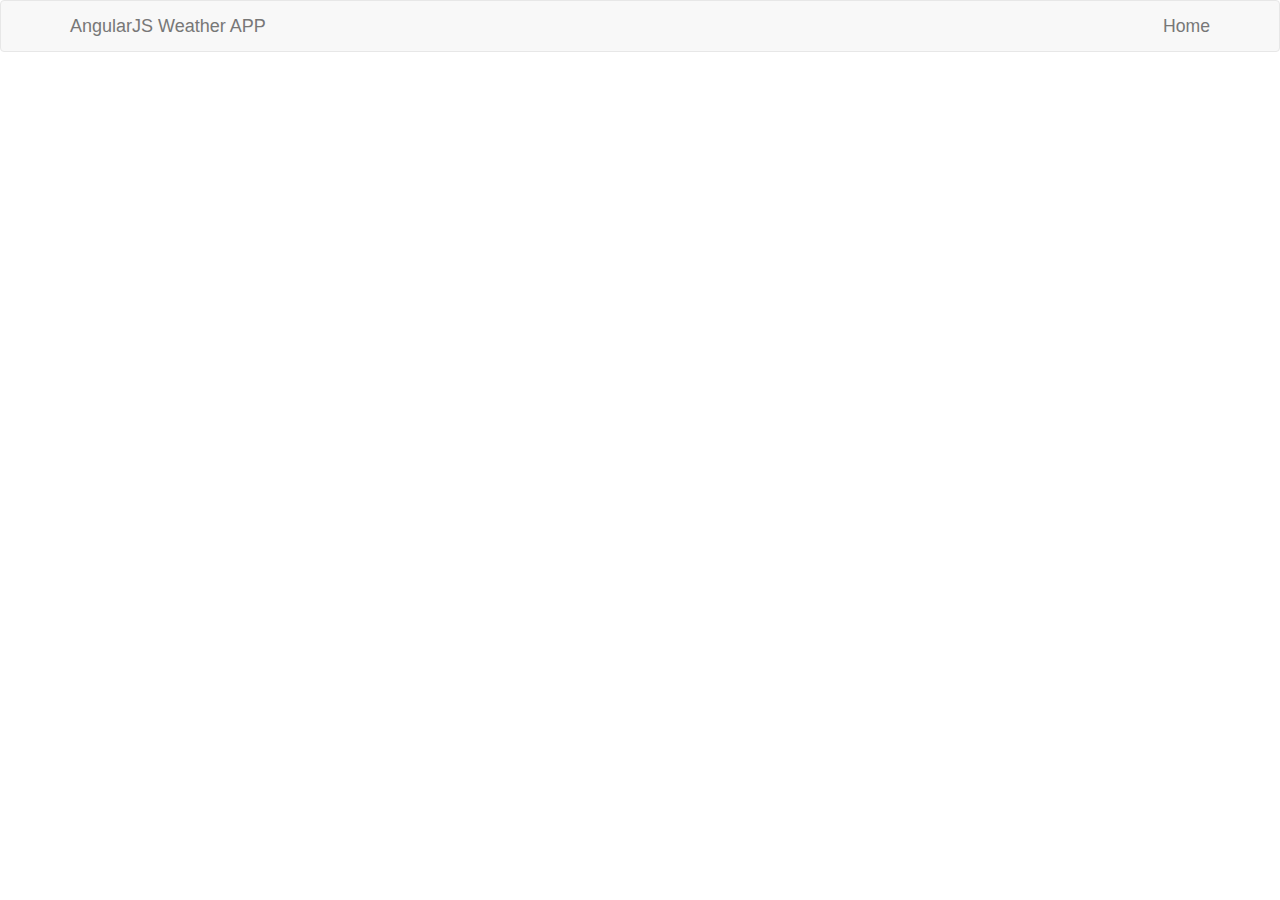
<file: Angular Weather/index.htm>
<!DOCTYPE html>
<html lang="en-us" ng-app="weatherApp">
    <head>
        <title>AngularJS Weather Forecast SPA</title>
        <meta http-equiv="X-UA-Compatible" content="IE=Edge">
        <meta charset="utf-8" />

        <!-- load bootstrap and fontawesome via CDN -->
        <link rel="stylesheet" href="//netdna.bootstrapcdn.com/bootstrap/3.2.0/css/bootstrap.min.css" />
        <link rel="stylesheet" type="text/css" href="style.css">
        <style>
            html, body, input, select, textarea
            {
                font-size: 1.05em !important;
            }
        </style>
        
        <!-- load angular via CDN -->
        <script src="//code.angularjs.org/1.3.0-rc.2/angular.min.js"></script>
        <script src="//code.angularjs.org/1.3.0-rc.2/angular-route.min.js"></script>
        <script src="//code.angularjs.org/1.3.0-rc.2/angular-resource.min.js"></script>
        <script src="app.js"></script>
    </head>
    <body>

        <header>
			<nav class="navbar navbar-default">
			<div class="container">
				<div class="navbar-header">
					<a class="navbar-brand" href="#">AngularJS Weather APP</a>
				</div>

				<ul class="nav navbar-nav navbar-right">
					<li><a href="#"><i class="fa fa-home"></i>Home</a></li>
				</ul>
			</div>
			</nav>
		</header>

        <div class="container">

            <div ng-view></div>

		</div>

    </body>
</html>
</file>
<file: Angular Weather/style.css>
*{
    margin: 0;
    padding: 0;
    box-sizing: border-box;
}

.temp {
    margin-top: 70px;
}

.panel-title {
    margin-bottom: 25px;
    text-align: center;
    font-size: 50px;
}

.panel-body ul li {
    list-style-type: none;
    padding: 20px 20px;
    font-size: 28px;
    border-bottom: 3px solid #33b5e5;
}

.panel-body ul li span{
    float: right;;
}

p {
    font-size: 12px;
}
</file>
